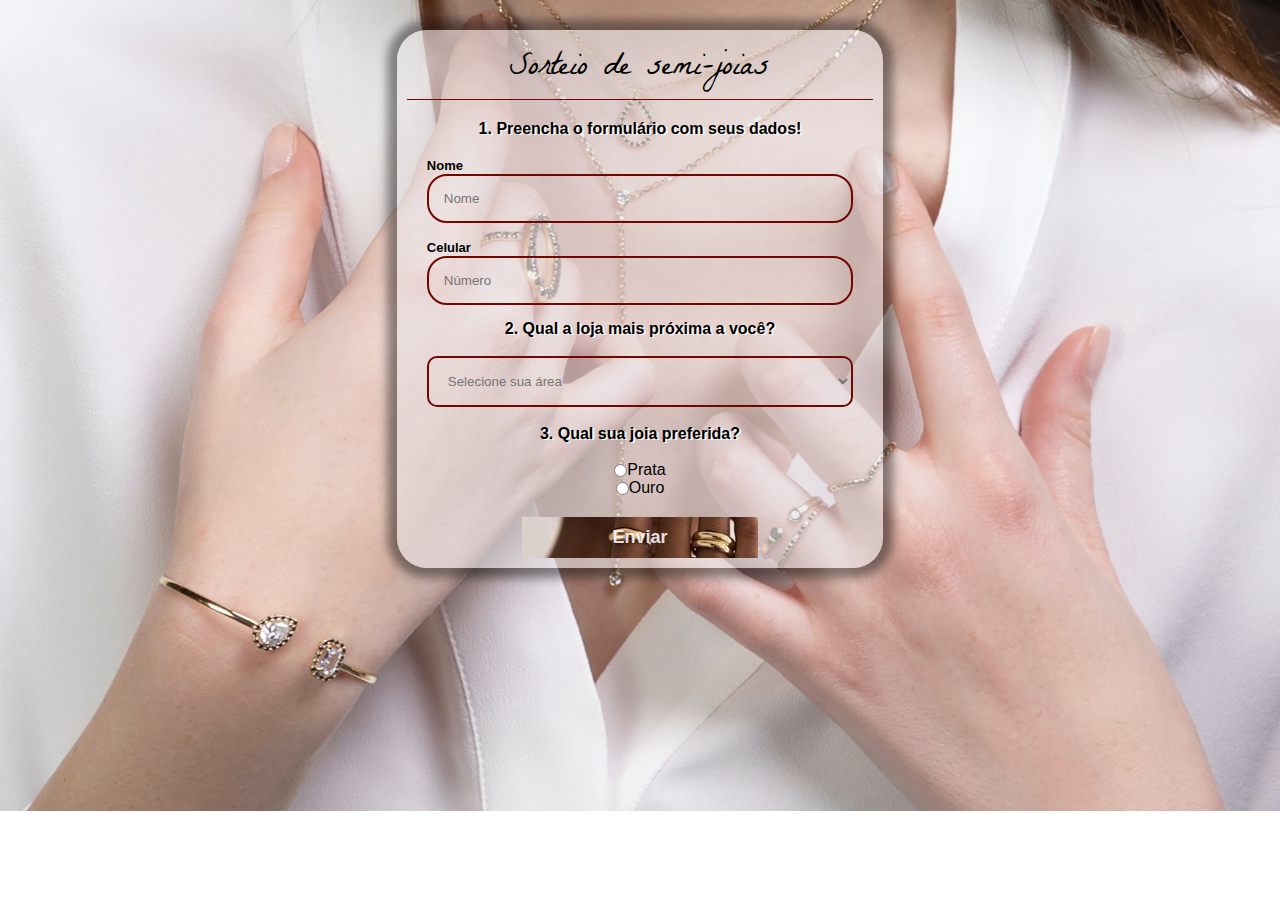
<file: trabalho1Web/index.html>
<!DOCTYPE html>
<html lang="en">
<head>
    <meta charset="UTF-8">
    <meta name="viewport" content="width=device-width, initial-scale=1.0">
    <title>Sorteio de semi-joias</title>
    <link rel="stylesheet" href="style.css">
    <link rel="preconnect" href="https://fonts.googleapis.com">
    <link rel="preconnect" href="https://fonts.gstatic.com" crossorigin>
    <link href="https://fonts.googleapis.com/css2?family=La+Belle+Aurore&display=swap" rel="stylesheet">

</head>
<body>
    <div class="container-form">
        <h1 class="la-belle-aurore-regular">Sorteio de semi-joias</h1>
        
        <div class="conteudo-form">
            <p>1. Preencha o formulário com seus dados!</p><br>
            <form>
                <div class="form-label">
                    <label class="titulo-input">Nome</label><br>
                    <input type="text" placeholder="Nome">
                </div>

                <div class="form-label">
                    <label class="titulo-input">Celular</label><br>
                    <input type="text" placeholder="Número">
                </div>

                <p>2. Qual a loja mais próxima a você?</p> <br>
                <select>
                    <option class="first-option" selected disabled>Selecione sua área</option>
                    <option>Campo Grande</option>
                    <option>Barra da Tijuca</option>
                    <option>Recreio</option>
                    <option>Botafogo</option>
                </select> <br><br>

                <p>3. Qual sua joia preferida?</p><br>
                <div class="container-escolha">
                    <input type="radio" id="prata" name="fav_joia" value="Prata">
                    <label> Prata</label>
                </div>
               
                <div class="container-escolha">
                    <input type="radio" id="prata" name="fav_joia" value="Ouro">
                    <label> Ouro</label>
                </div>
        </div>

            <div class="botao-form">
                <input class="btn-form" type="submit" value="Enviar">
            </div>

        </form>
    </div>
</body>
</html>
</file>
<file: trabalho1Web/style.css>
*{
    margin: 0;
    padding: 0;
    box-sizing: border-box;
}

body{
    background-image: url(imgs/img7.jpg);
    background-repeat: no-repeat;
    background-size: cover;
    background-position: center;
}

.container-form{
    width: 38%;
    /* height: 500px; */
    margin: 30px auto;   
    padding: 10px;
    text-align: center;
    border-radius: 30px;
    font-family: sans-serif;
    background-color: rgb(231, 229, 231, 0.6 );
    box-shadow: 0px 0px 10px 10px rgba(0, 0, 0, 0.418);
}

.container-form h1{
    border-bottom: 1px solid #700701;
}

.la-belle-aurore-regular{
    font-family: "La Belle Aurore", cursive;
    font-weight: 400;
    font-style: normal;
}

.container-form p{
    font-weight: 600;
    color: black;
    text-shadow: 2px 1px #f5f5f5;
}

.conteudo-form{
    padding: 20px;
}

.form-label{
    text-align: left;
}

.titulo-input{
    font-size: 13px;
    padding-bottom: 10px;
    font-weight: 600;
}

.form-label input{
    text-align: left;
    margin-bottom: 15px;
    width: 100%;
}

.container-form form input{
    padding: 15px;
    border-radius: 20px;
    border: 2PX solid #700701;
    background-color: transparent;
}

.container-form form input:hover{
    border: 2px solid #700701;
}

select{
   border: 2px solid #700701; 
   border-radius: 10px;
   width: 100%;
   padding: 15px;
   background-color: transparent;
   color: #757575;
}

select option:first-child{
    color: #757575;
    background-color: rgb(231, 229, 231) ;
}

select option{
    color: #f5f5f5;
    background-color: #700701;
}

.container-escolha{
    display: flex;
    justify-content: center;
    align-items: center;
    text-align: center;
}

.container-escolha input{
    background-color: #700701;
}

.botao-form{
    background-image: url(imgs/img3.jpg);
    background-repeat: no-repeat;
    background-position: center;
    text-align: center;
    /* border-radius: 0px 0px 30px 30px; */
    width: 100%;
    border-radius: 300px;
}

.botao-form input{
    border: none;
    padding: 10px;
    opacity: 0.9;
    background-color: transparent;
    color: #f5f5f5;
    font-size: 18px;
    font-weight: 700;
}

.btn-form:hover{
    color: #700701;
    font-weight: 700;
    text-shadow: 1px 2px #f5f5f5;
}
</file>
